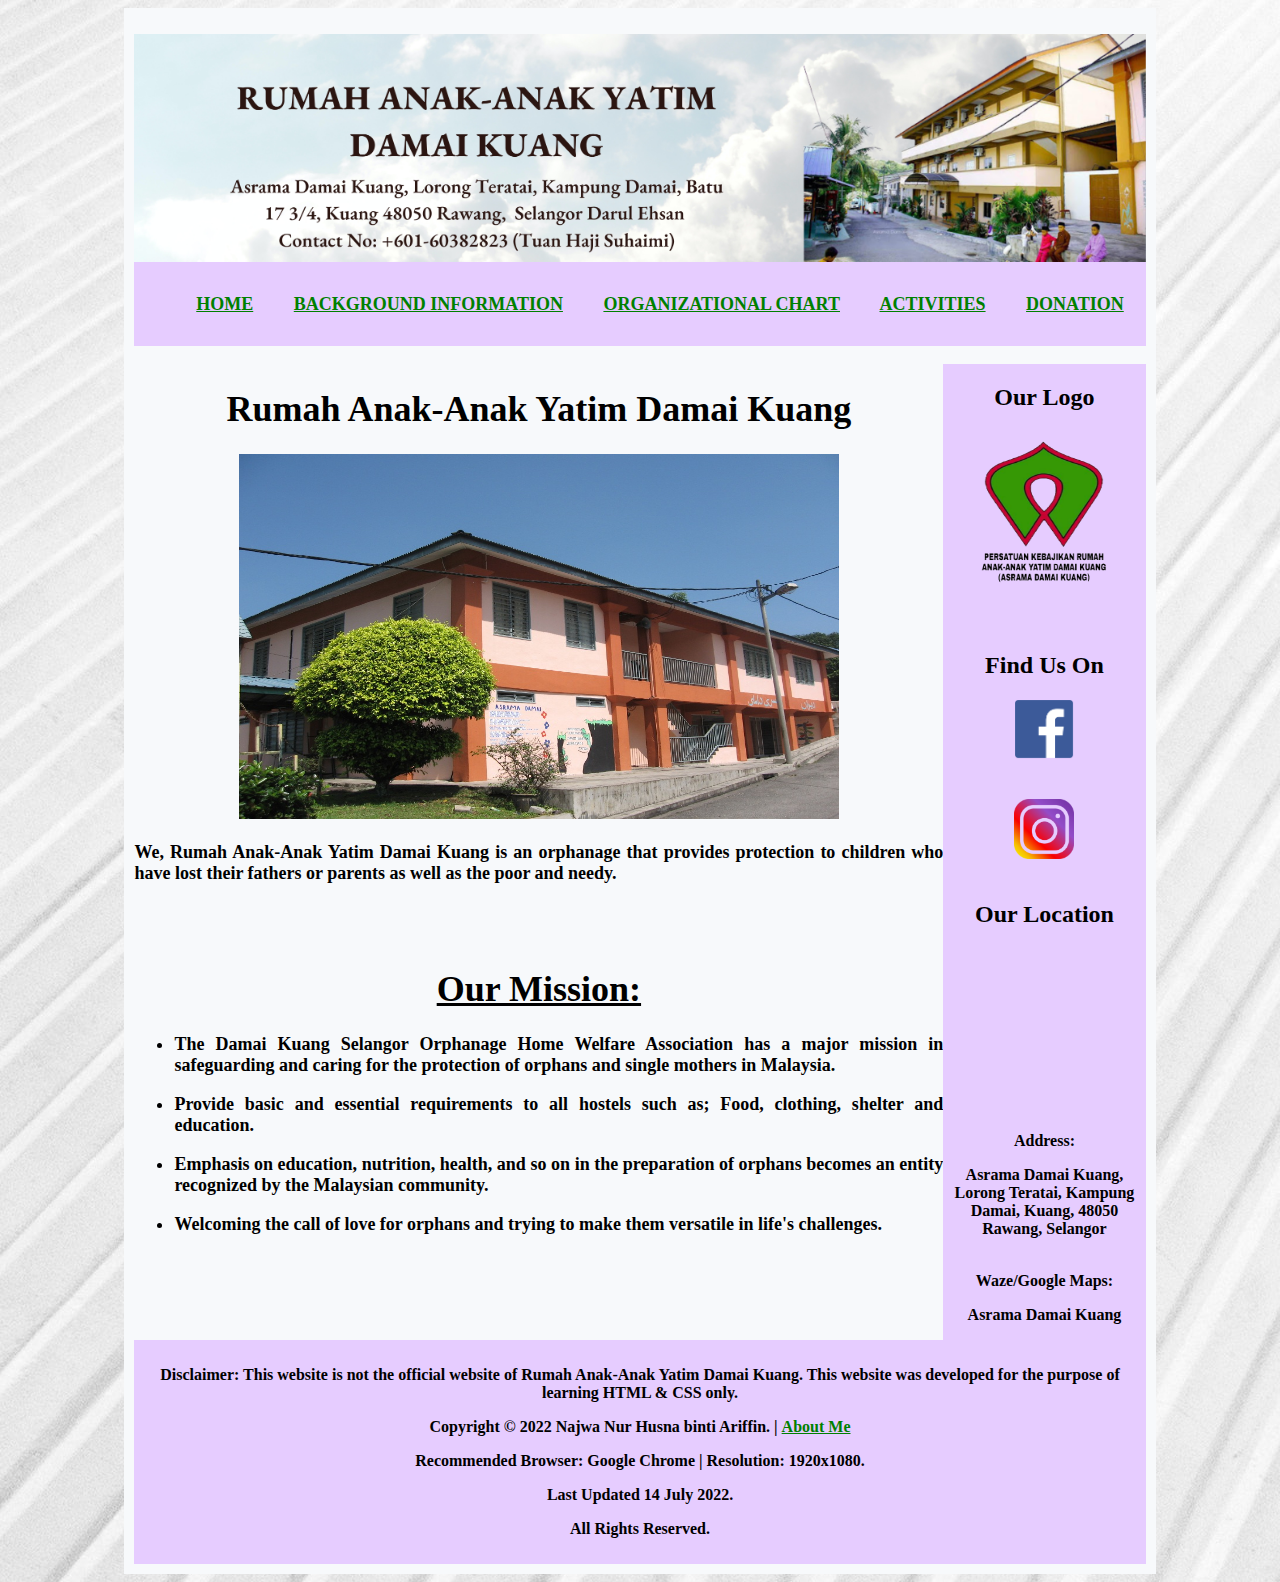
<file: index.html>
<!DOCTYPE html>
<html lang="en">

<head>
    <meta charset="UTF-8" />
    <link rel="stylesheet" href="index-style.css" />
    <title>Rumah Anak Yatim Damai Kuang</title>
</head>

<body>
<body background="image/background.jpg"/>
	<div class="page">
		<!-- ==== START .main-header ==== -->
			<header class="main-header" role="banner">
				<p class="logo"><img src="image/banner.png" width="100%" alt="Rumah Anak Yatim Damai Kuang" /></a></p>
        
				<nav role="navigation">
					<ul class="nav-main">
						<ul><a href="index.html" class="current-page">HOME</a>&nbsp;&nbsp;&nbsp;&nbsp;&nbsp;&nbsp;&nbsp;&nbsp;
							<a href="background.html">BACKGROUND INFORMATION</a>&nbsp;&nbsp;&nbsp;&nbsp;&nbsp;&nbsp;&nbsp;&nbsp;
							<a href="organizational.html">ORGANIZATIONAL CHART</a>&nbsp;&nbsp;&nbsp;&nbsp;&nbsp;&nbsp;&nbsp;&nbsp;
							<a href="activities.html">ACTIVITIES</a>&nbsp;&nbsp;&nbsp;&nbsp;&nbsp;&nbsp;&nbsp;&nbsp;
							<a href="donation.html">DONATION</a></ul>&nbsp;&nbsp;&nbsp;&nbsp;&nbsp;&nbsp;&nbsp;&nbsp;
					</ul>
				</nav>
			</header>
		<!-- ==== END main-header ====-->





	<div class="container">
		<!-- ==== START .main ==== -->
			<main role="main" class="main">
				<section class="post">
					<center><h1>Rumah Anak-Anak Yatim Damai Kuang</h1></center>
					<center><img src="image/rumah-damaikuang-2.jpg" width="600" height="365" alt="" class="post-photo-full" /></center>
        
	<div class="post-blurb">
		<p>We, Rumah  Anak-Anak Yatim Damai Kuang is an orphanage that provides protection to children who have lost their fathers or parents as well as the poor and needy.</p>
	<br />
	<br />

		<center><h1><u>Our Mission:</u></h1></center>
			<ul>
				<li><p>The Damai Kuang Selangor Orphanage Home Welfare Association has a major mission in safeguarding and caring for the protection of orphans and single mothers in Malaysia.</p></li>
				<li><p>Provide basic and essential requirements to all hostels such as; Food, clothing, shelter and education.</p></li>
				<li><p>Emphasis on education, nutrition, health, and so on in the preparation of orphans becomes an entity recognized by the Malaysian community.</p></li>
				<li><p>Welcoming the call of love for orphans and trying to make them versatile in life's challenges.</p></li>
			</ul>
	</div>
            </main>
		<!-- ==== END .main ====-->





		<!-- ==== START SIDEBAR ==== -->
			<div class="sidebar">
				<article class="about">
					<center><h2>Our Logo</h2></center>
        				<center><img src="image/logo-damaikuang-nobg.png" width="200" height="162" alt="Logo Rumah Anak-Anak Yatim Damai Kuang" /></center>
				</article>
        			<br />
				<br />

                		<center><h2>Find Us On</h2></center>
					<a href="https://www.facebook.com/asramadamai.kuang"><center><img src="image/facebook-icon.png" width="60px" title="Facebook"/></center></a>
					<br />
					<br />


					<a href="https://www.instagram.com/asramadamaikuang/?hl=en"><center><img src="image/instagram-icon.png" width="60px" title="Instagram"/></center></a>
					<br />

					<center><h2>Our Location</h2></center>
					<center><iframe src="https://www.google.com/maps/embed?pb=!1m14!1m8!1m3!1d15933.904470212843!2d101.5429968!3d3.2310128!3m2!1i1024!2i768!4f13.1!3m3!1m2!1s0x0%3A0x50a5c5de41c93558!2sAsrama%20Damai%20Rumah%20Anak-Anak%20Yatim%20Kuang!5e0!3m2!1sen!2smy!4v1657793388593!5m2!1sen!2smy" width="200" height="162" style="border:0;" allowfullscreen="" loading="lazy" referrerpolicy="no-referrer-when-downgrade"></iframe></center>
					<br />
					<center>Address: </center>
					<center><p>Asrama Damai Kuang, Lorong Teratai, Kampung Damai, Kuang, 48050 Rawang, Selangor</p></center>
					<br />
					<center>Waze/Google Maps: </center>
					<center><p>Asrama Damai Kuang</p></center>
					
            </div>
		<!-- ==== END .sidebar ==== -->
        
	</div>
<!-- END .container -->
        




            <!-- ==== START PAGE .main-footer ==== -->
            <footer role="contentinfo" class="main-footer">
                <center><p> Disclaimer: This website is not the official website of Rumah Anak-Anak Yatim Damai Kuang. This website was developed for the purpose of learning HTML & CSS only.</p></center>
			<center><p>Copyright © 2022 Najwa Nur Husna binti Ariffin. | <a href="aboutme.html"><strong>About Me</strong></a></p></center>

			<center><p>Recommended Browser: Google Chrome | Resolution: 1920x1080.</p></center>
			<center><p>Last Updated 14 July 2022.</p></center>
			<center><p>All Rights Reserved.</p></center>
            </footer>
            <!-- END PAGE .main-footer -->
        </div> 
   <!-- END page -->
</body>

</html>
</file>
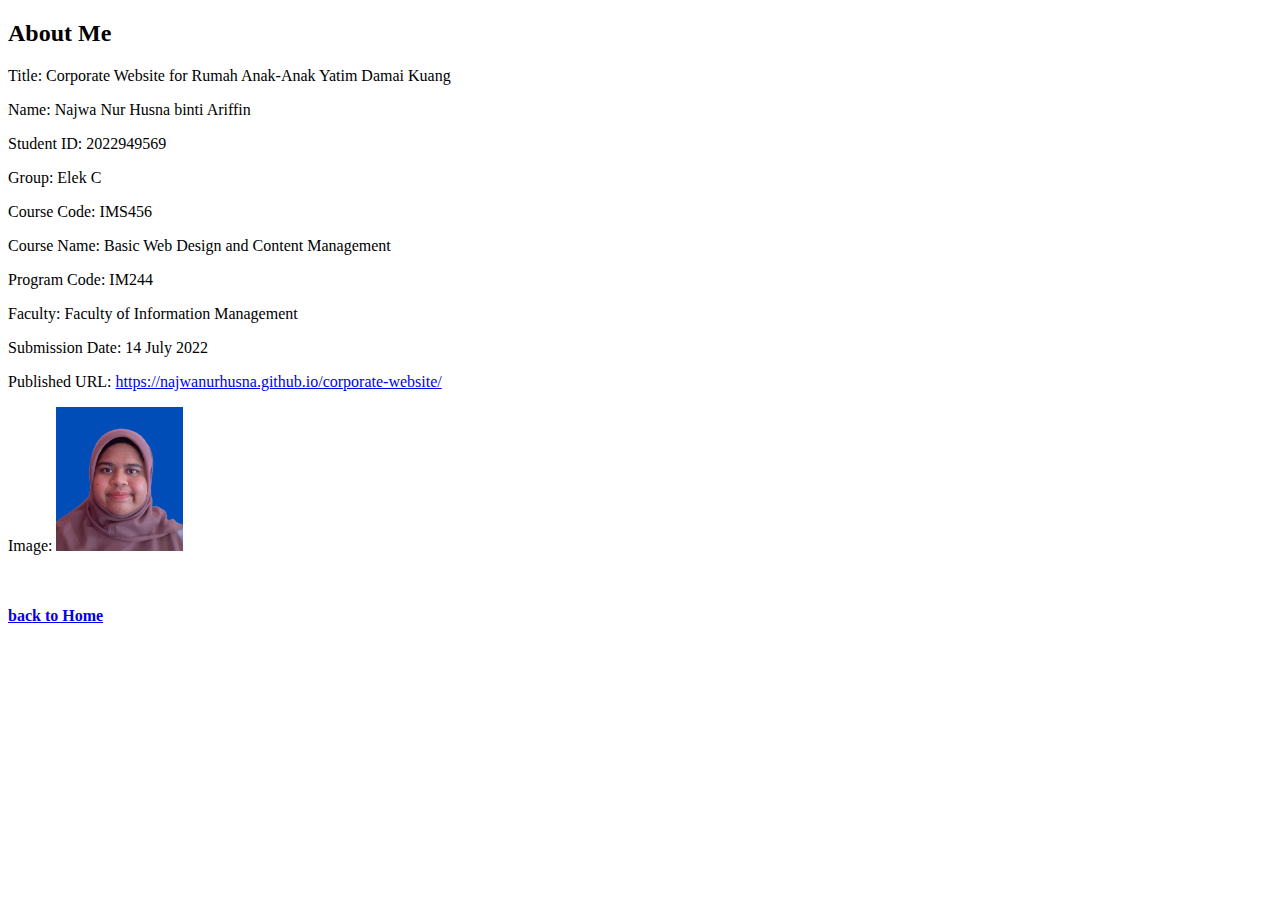
<file: aboutme.html>
<!DOCTYPE html>
<html lang="en">

<head>
<meta charset="UTF-8" />
<title>About Me</title>
</head>

<body>
<h2><strong>About Me</strong></h3>

<p>Title: Corporate Website for Rumah Anak-Anak Yatim Damai Kuang</p>
<p>Name: Najwa Nur Husna binti Ariffin</p>
<p>Student ID: 2022949569</p>
<p>Group: Elek C</p>
<p>Course Code: IMS456</p>
<p>Course Name: Basic Web Design and Content Management</p>
<p>Program Code: IM244</p>
<p>Faculty: Faculty of Information Management</p>
<p>Submission Date: 14 July 2022</p>
<p>Published URL: <a href="https://najwanurhusna.github.io/corporate-website/">https://najwanurhusna.github.io/corporate-website/</a></p>
<p>Image: <img src="image/photo-matric.jpg" width="10%"></p>
<br/>
<br/>


<a href="index.html"><strong>back to Home</strong></a>


</body>
</html>
</file>
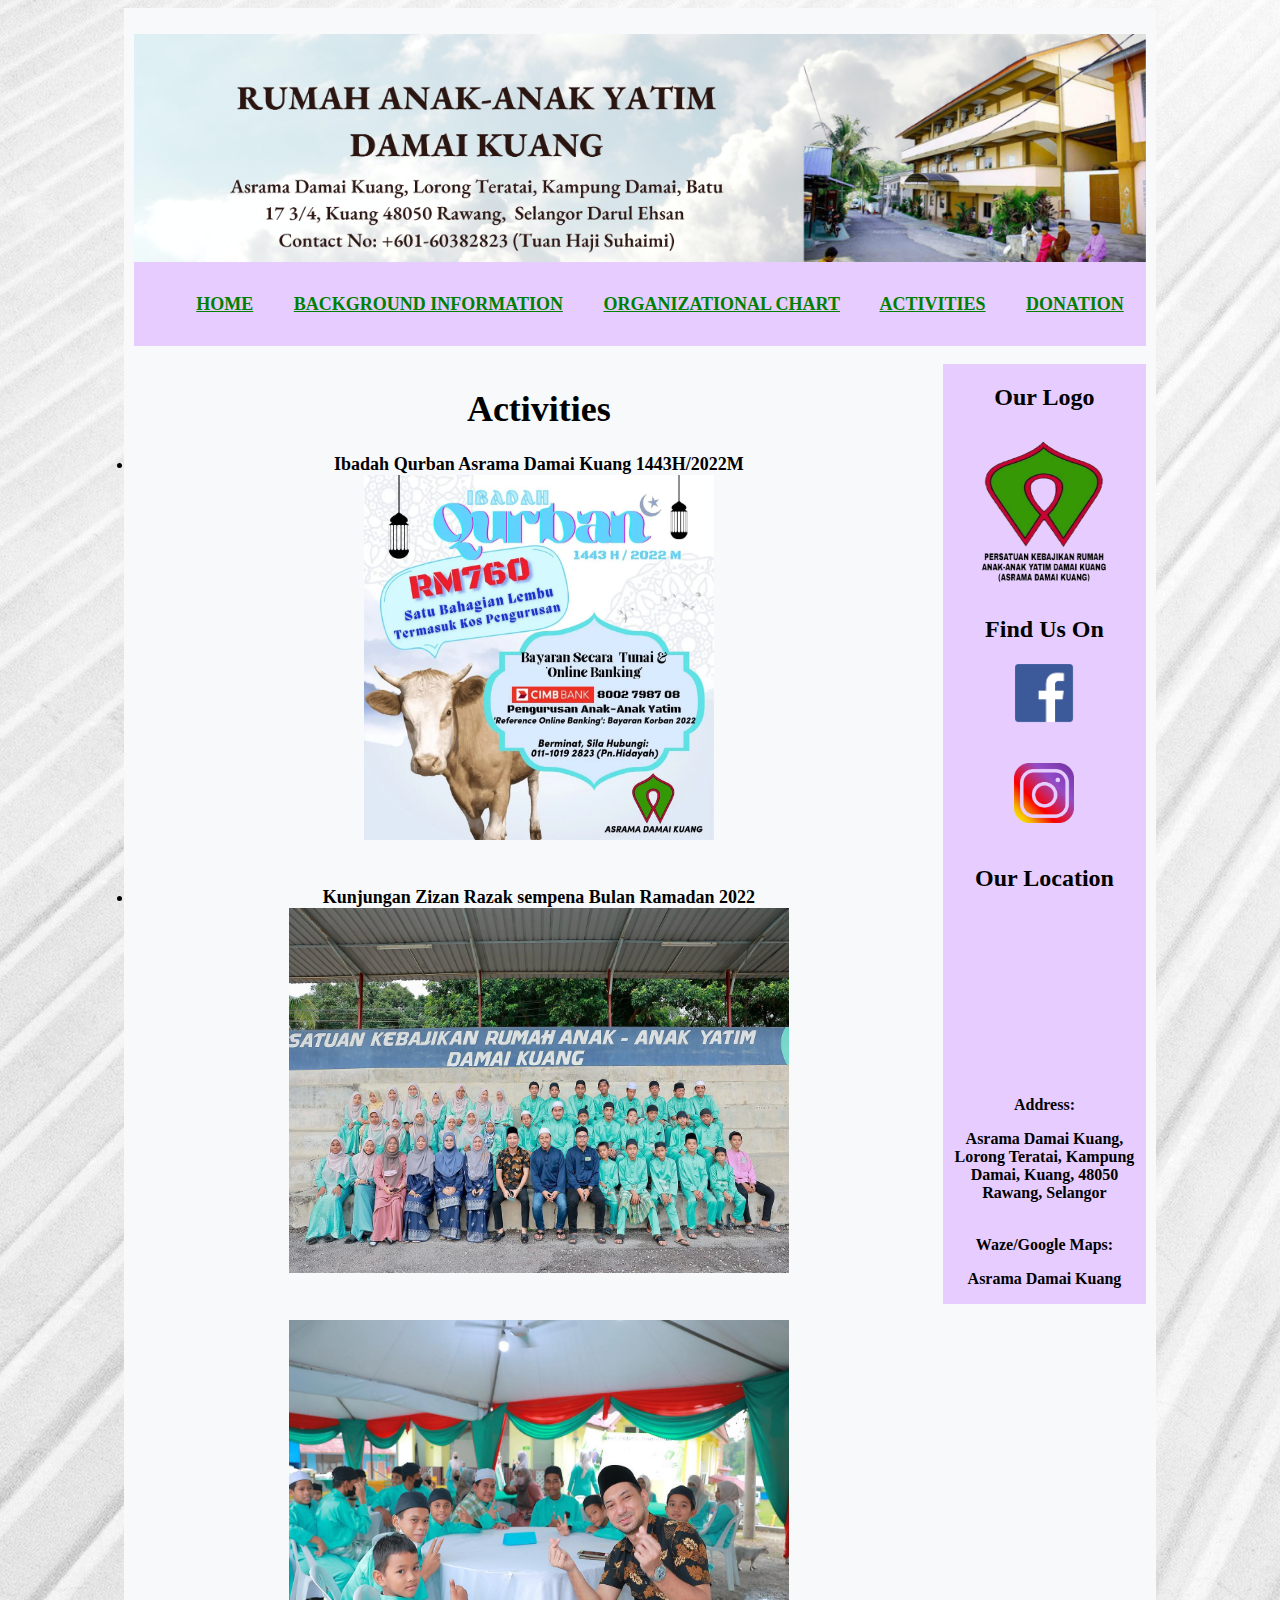
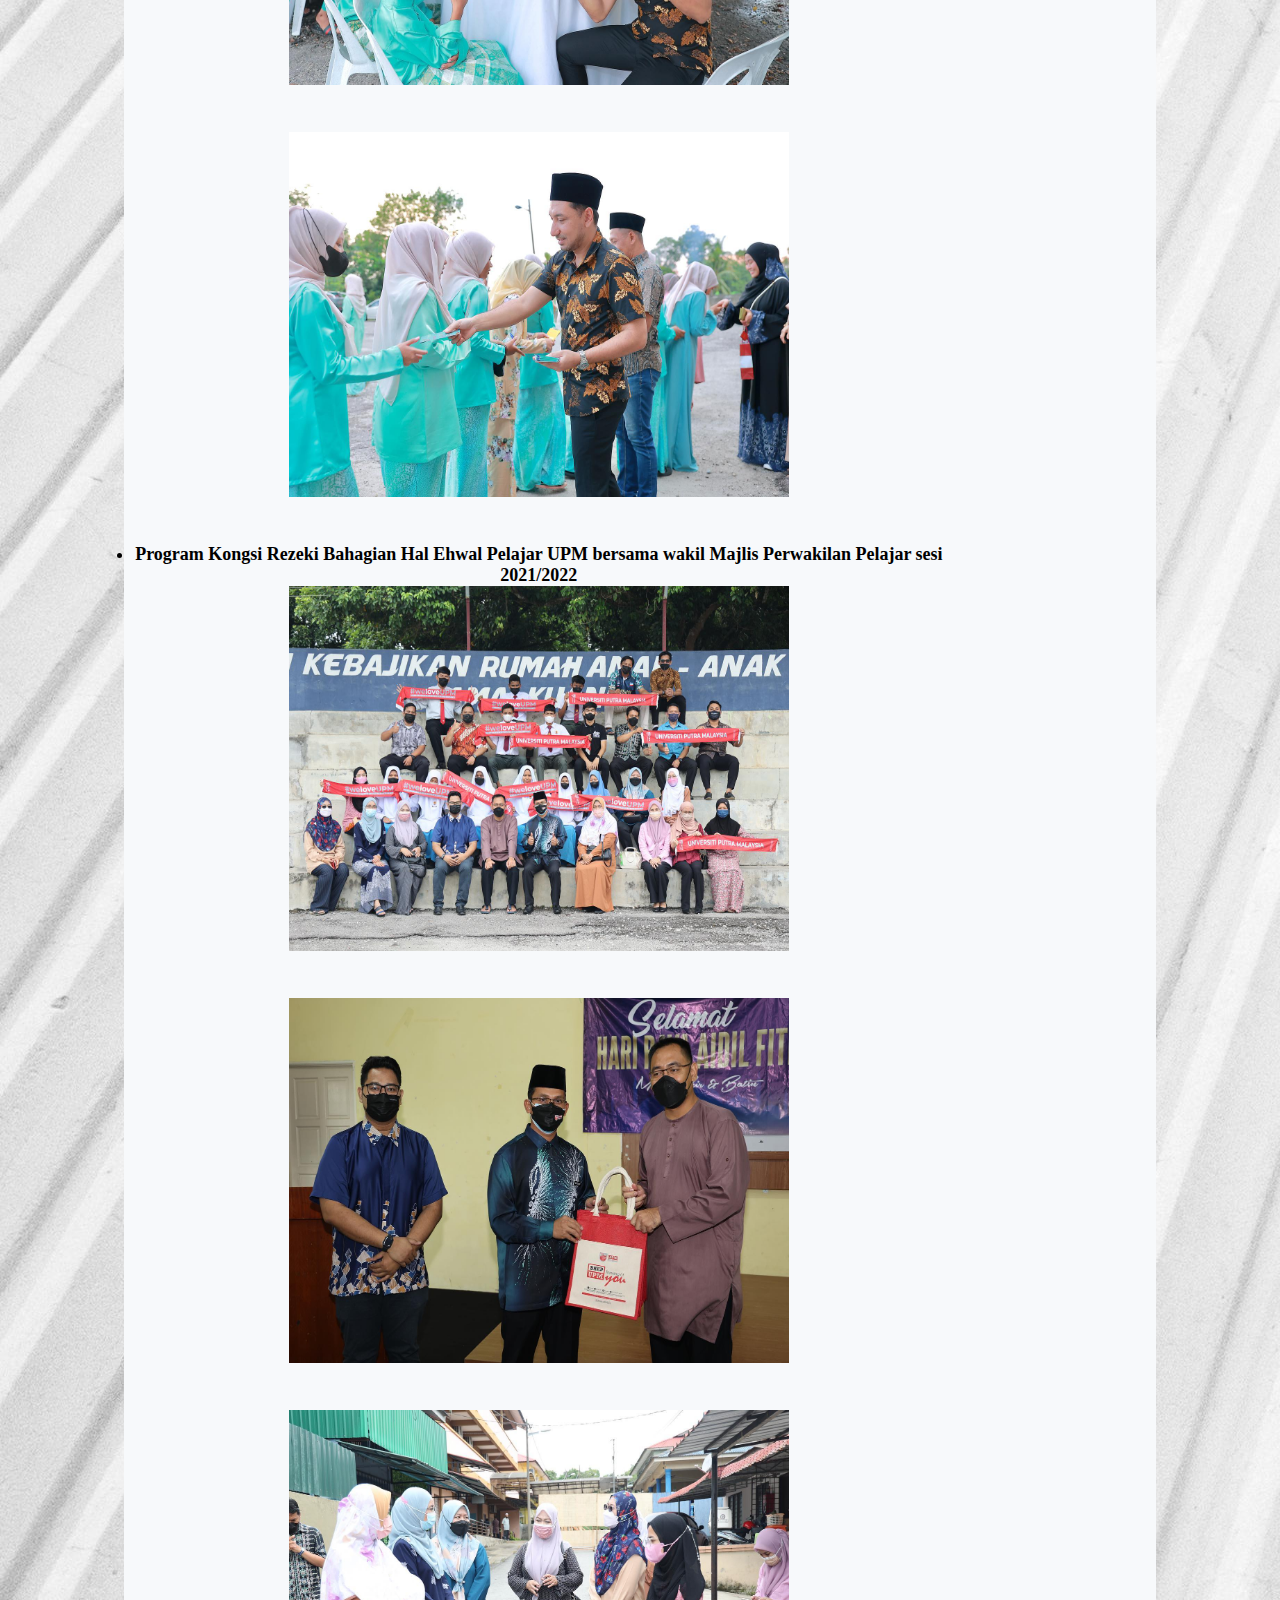
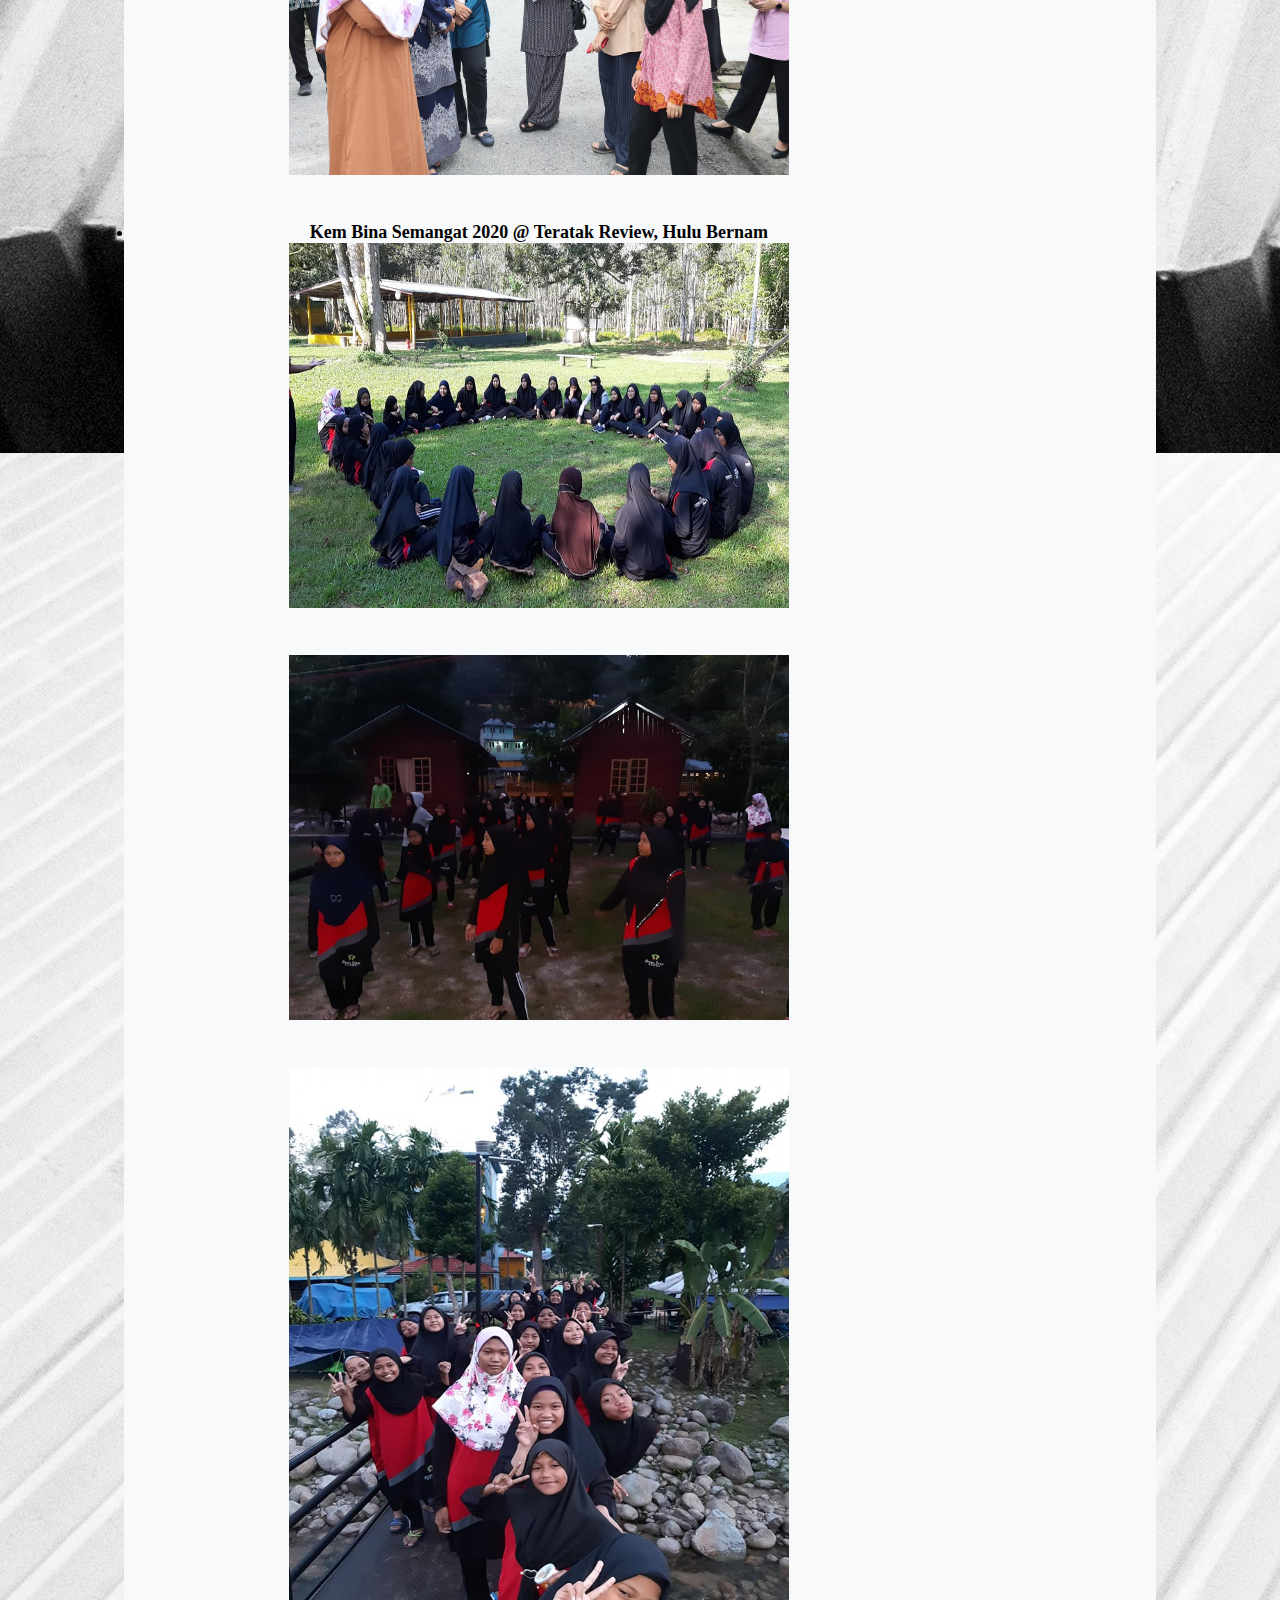
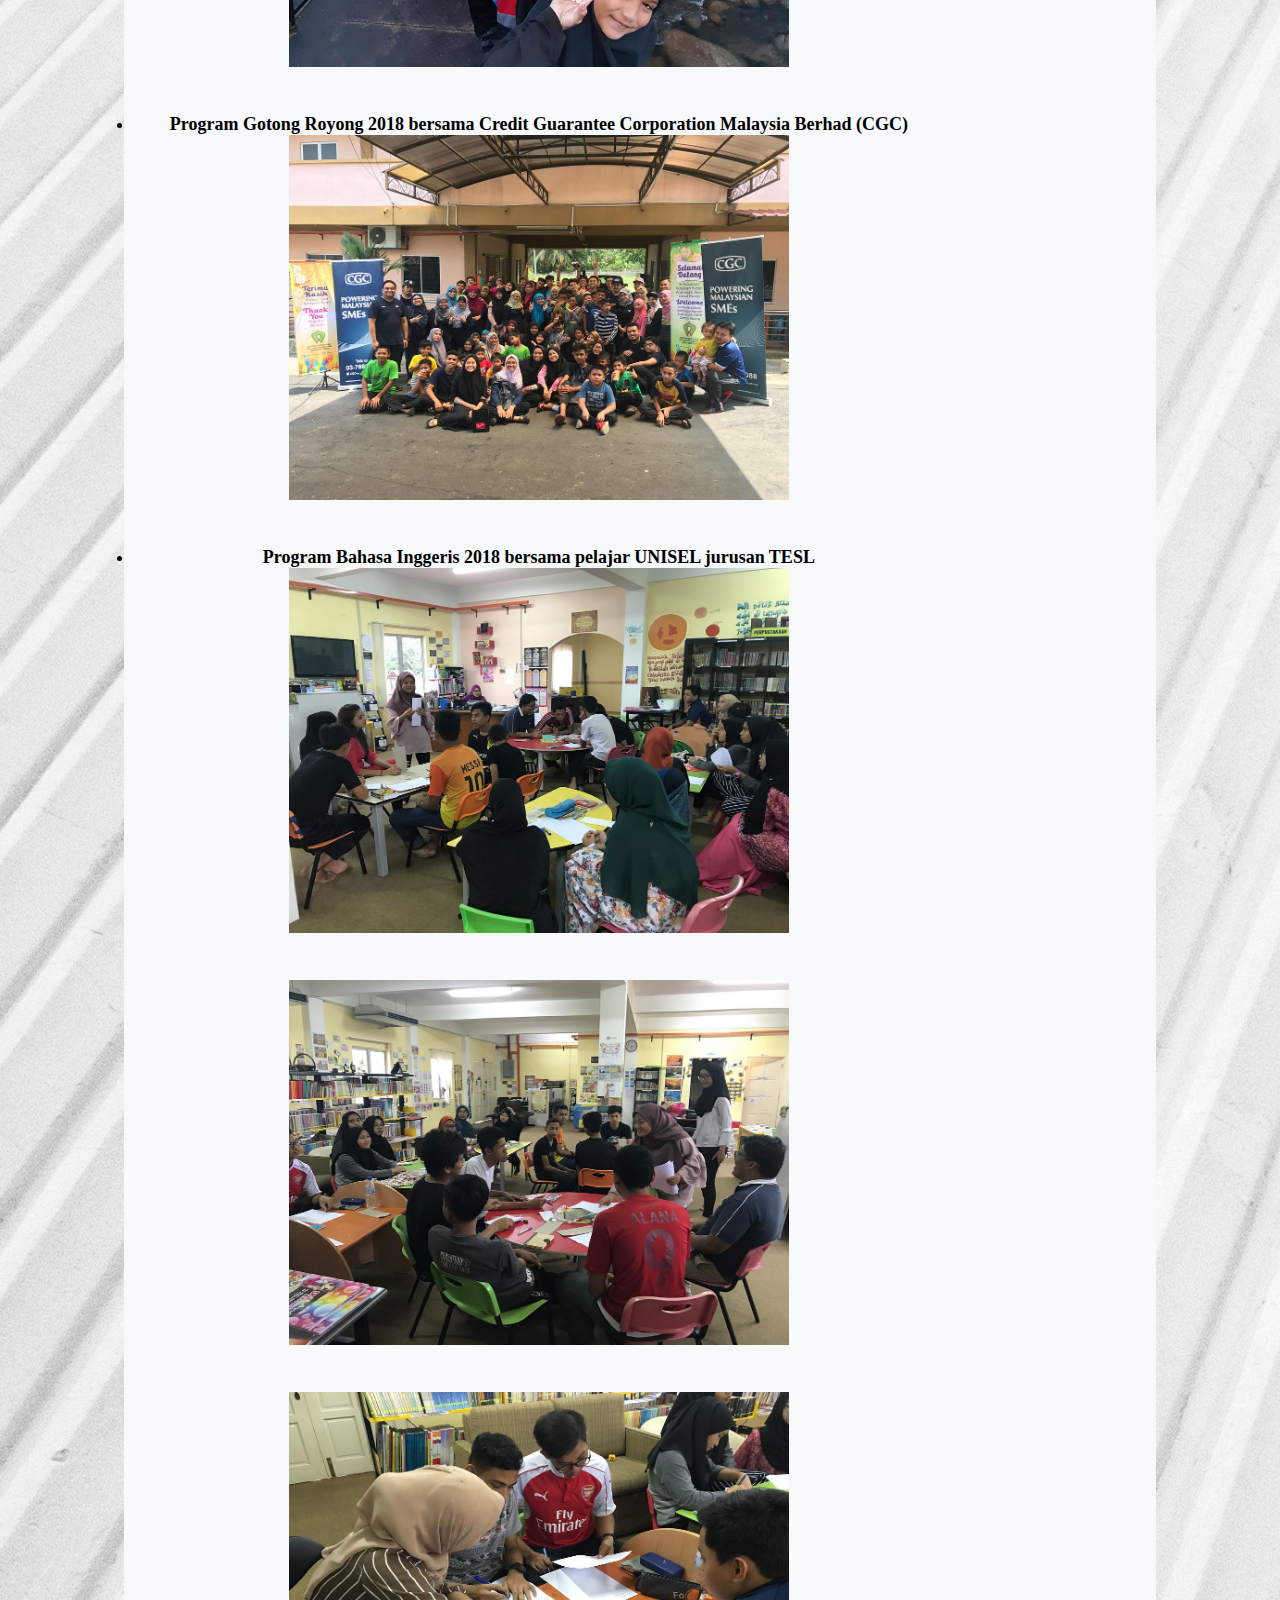
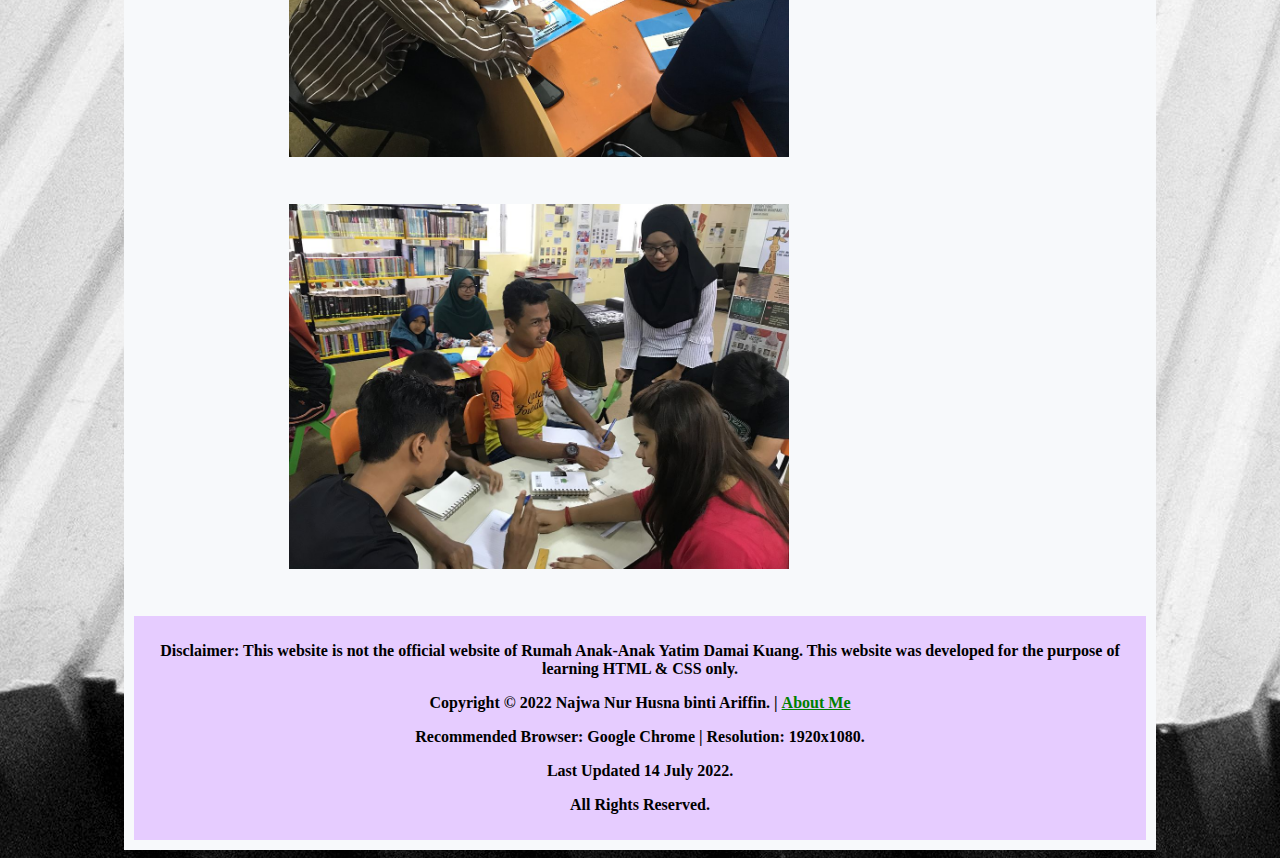
<file: activities.html>
<!DOCTYPE html>
<html lang="en">

<head>
    <meta charset="UTF-8" />
    <link rel="stylesheet" href="activities-style.css" />
    <title>Rumah Anak Yatim Damai Kuang</title>
</head>


<body>
<body background="image/background.jpg"/>

<div class="page">
	<!-- ==== START .main-header ==== -->
		<header class="main-header" role="banner">
			<p class="logo"><img src="image/banner.png" width="100%" alt="Rumah Anak Yatim Damai Kuang" /></a></p>
        
		<nav role="navigation">
			<ul class="nav-main">
				<ul><a href="index.html" class="current-page">HOME</a>&nbsp;&nbsp;&nbsp;&nbsp;&nbsp;&nbsp;&nbsp;&nbsp;
					<a href="background.html">BACKGROUND INFORMATION</a>&nbsp;&nbsp;&nbsp;&nbsp;&nbsp;&nbsp;&nbsp;&nbsp;
					<a href="organizational.html">ORGANIZATIONAL CHART</a>&nbsp;&nbsp;&nbsp;&nbsp;&nbsp;&nbsp;&nbsp;&nbsp;
					<a href="activities.html">ACTIVITIES</a>&nbsp;&nbsp;&nbsp;&nbsp;&nbsp;&nbsp;&nbsp;&nbsp;
					<a href="donation.html">DONATION</a></ul>&nbsp;&nbsp;&nbsp;&nbsp;&nbsp;&nbsp;&nbsp;&nbsp;
				</ul>
		</nav>
		</header>
	<!-- END main-header -->





<div class="container">
	<!-- ==== START MAIN ==== -->
      <main role="main" class="main">
		<section class="post">
			<center><h1>Activities</h1></center>
				<center><li>Ibadah Qurban Asrama Damai Kuang 1443H/2022M</li>
					<img src="image/activity-1.jpg" width="350" height="365" alt="Poster Ibadah Qurban" class="post-photo-full" /></center>
					<br />
					<br />
				
				<center><li>Kunjungan Zizan Razak sempena Bulan Ramadan 2022</li>
					<img src="image/activity-zizan-1.jpg" width="500" height="365" alt="Kunjungan Zizan Razak" class="post-photo-full" /></center>
					<br />
					<br />
					
					<center><img src="image/activity-zizan-2.jpg" width="500" height="365" alt="Kunjungan Zizan Razak" class="post-photo-full" /></center>
					<br />
					<br />

					<center><img src="image/activity-zizan-3.jpg" width="500" height="365" alt="Kunjungan Zizan Razak" class="post-photo-full" /></center>
					<br />
					<br />


				<center><li>Program Kongsi Rezeki Bahagian Hal Ehwal Pelajar UPM bersama wakil Majlis Perwakilan Pelajar sesi 2021/2022</li>
					<center><img src="image/activity-upm-1.jpg" width="500" height="365" alt="Program Kongsi Rezeki UPM" class="post-photo-full" /></center>
					<br />
					<br />
				
					<center><img src="image/activity-upm-2.jpg" width="500" height="365" alt="Program Kongsi Rezeki UPM" class="post-photo-full" /></center>
					<br />
					<br />
					
					<center><img src="image/activity-upm-3.jpg" width="500" height="365" alt="Program Kongsi Rezeki UPM" class="post-photo-full" /></center>
					<br />
					<br />
				

				<center><li>Kem Bina Semangat 2020 @ Teratak Review, Hulu Bernam</li>
					<img src="image/activity-kem-1.jpg" width="500" height="365" alt="Kem Bina Semangat" class="post-photo-full" /></center>
					<br />
					<br />

					<center><img src="image/activity-kem-2.jpg" width="500" height="365" alt="Kem Bina Semangat" class="post-photo-full" /></center>
					<br />
					<br />

					<center><img src="image/activity-kem-3.jpg" width="500" height="600" alt="Kem Bina Semangat" class="post-photo-full" /></center>
					<br />
					<br />

				<center><li>Program Gotong Royong 2018 bersama Credit Guarantee Corporation Malaysia Berhad (CGC)</li>
					<img src="image/activity-CGC.jpg" width="500" height="365" alt="Program Gotong Royong" class="post-photo-full" /></center>
					<br />
					<br />

				<center><li>Program Bahasa Inggeris 2018 bersama pelajar UNISEL jurusan TESL</li>
					<center><img src="image/activity-library-1.jpg" width="500" height="365" alt="Program Bahasa Inggeris" class="post-photo-full" /></center>
					<br />
					<br />

					<center><img src="image/activity-library-2.jpg" width="500" height="365" alt="Program Bahasa Inggeris" class="post-photo-full" /></center>
					<br />
					<br />

					<center><img src="image/activity-library-3.jpg" width="500" height="365" alt="Program Bahasa Inggeris" class="post-photo-full" /></center>
					<br />
					<br />

					<center><img src="image/activity-library-4.jpg" width="500" height="365" alt="Program Bahasa Inggeris" class="post-photo-full" /></center>
					<br />
					<br />
      </main>
      <!-- END .main -->





	<!-- ==== START SIDEBAR ==== -->
		<div class="sidebar">
			<article class="about">
				<center><h2>Our Logo</h2></center>
        					<center><img src="image/logo-damaikuang-nobg.png" width="200" height="162" alt="Logo Rumah Anak-Anak Yatim Damai Kuang" /></center>
			</article>
        
                		<center><h2>Find Us On</h2></center>

					<a href="https://www.facebook.com/asramadamai.kuang"><center><img src="image/facebook-icon.png" width="60px" title="Facebook"/></center></a>
					<br />
					<br />


					<a href="https://www.instagram.com/asramadamaikuang/?hl=en"><center><img src="image/instagram-icon.png" width="60px" title="Instagram"/></center></a>
					<br />

					<center><h2>Our Location</h2></center>
					<center><iframe src="https://www.google.com/maps/embed?pb=!1m14!1m8!1m3!1d15933.904470212843!2d101.5429968!3d3.2310128!3m2!1i1024!2i768!4f13.1!3m3!1m2!1s0x0%3A0x50a5c5de41c93558!2sAsrama%20Damai%20Rumah%20Anak-Anak%20Yatim%20Kuang!5e0!3m2!1sen!2smy!4v1657793388593!5m2!1sen!2smy" width="200" height="162" style="border:0;" allowfullscreen="" loading="lazy" referrerpolicy="no-referrer-when-downgrade"></iframe></center>
					<br />
					<center>Address: </center>
					<center><p>Asrama Damai Kuang, Lorong Teratai, Kampung Damai, Kuang, 48050 Rawang, Selangor</p></center>
					<br />
					<center>Waze/Google Maps: </center>
					<center><p>Asrama Damai Kuang</p></center>
            </div>
	<!-- END .sidebar -->
</div>
<!-- END .container -->





	<!-- ==== START PAGE .main-footer ==== -->
		<footer role="contentinfo" class="main-footer">
			<center><p> Disclaimer: This website is not the official website of Rumah Anak-Anak Yatim Damai Kuang. This website was developed for the purpose of learning HTML & CSS 					only.</p></center>
			<center><p>Copyright © 2022 Najwa Nur Husna binti Ariffin. | <a href="aboutme.html"><strong>About Me</strong></a></p></center>
			<center><p>Recommended Browser: Google Chrome | Resolution: 1920x1080.</p></center>
			<center><p>Last Updated 14 July 2022.</p></center>
			<center><p>All Rights Reserved.</p></center>
            </footer>
	<!-- END PAGE .main-footer -->
   </div> 
<!-- END page -->




</body>

</html>
</file>
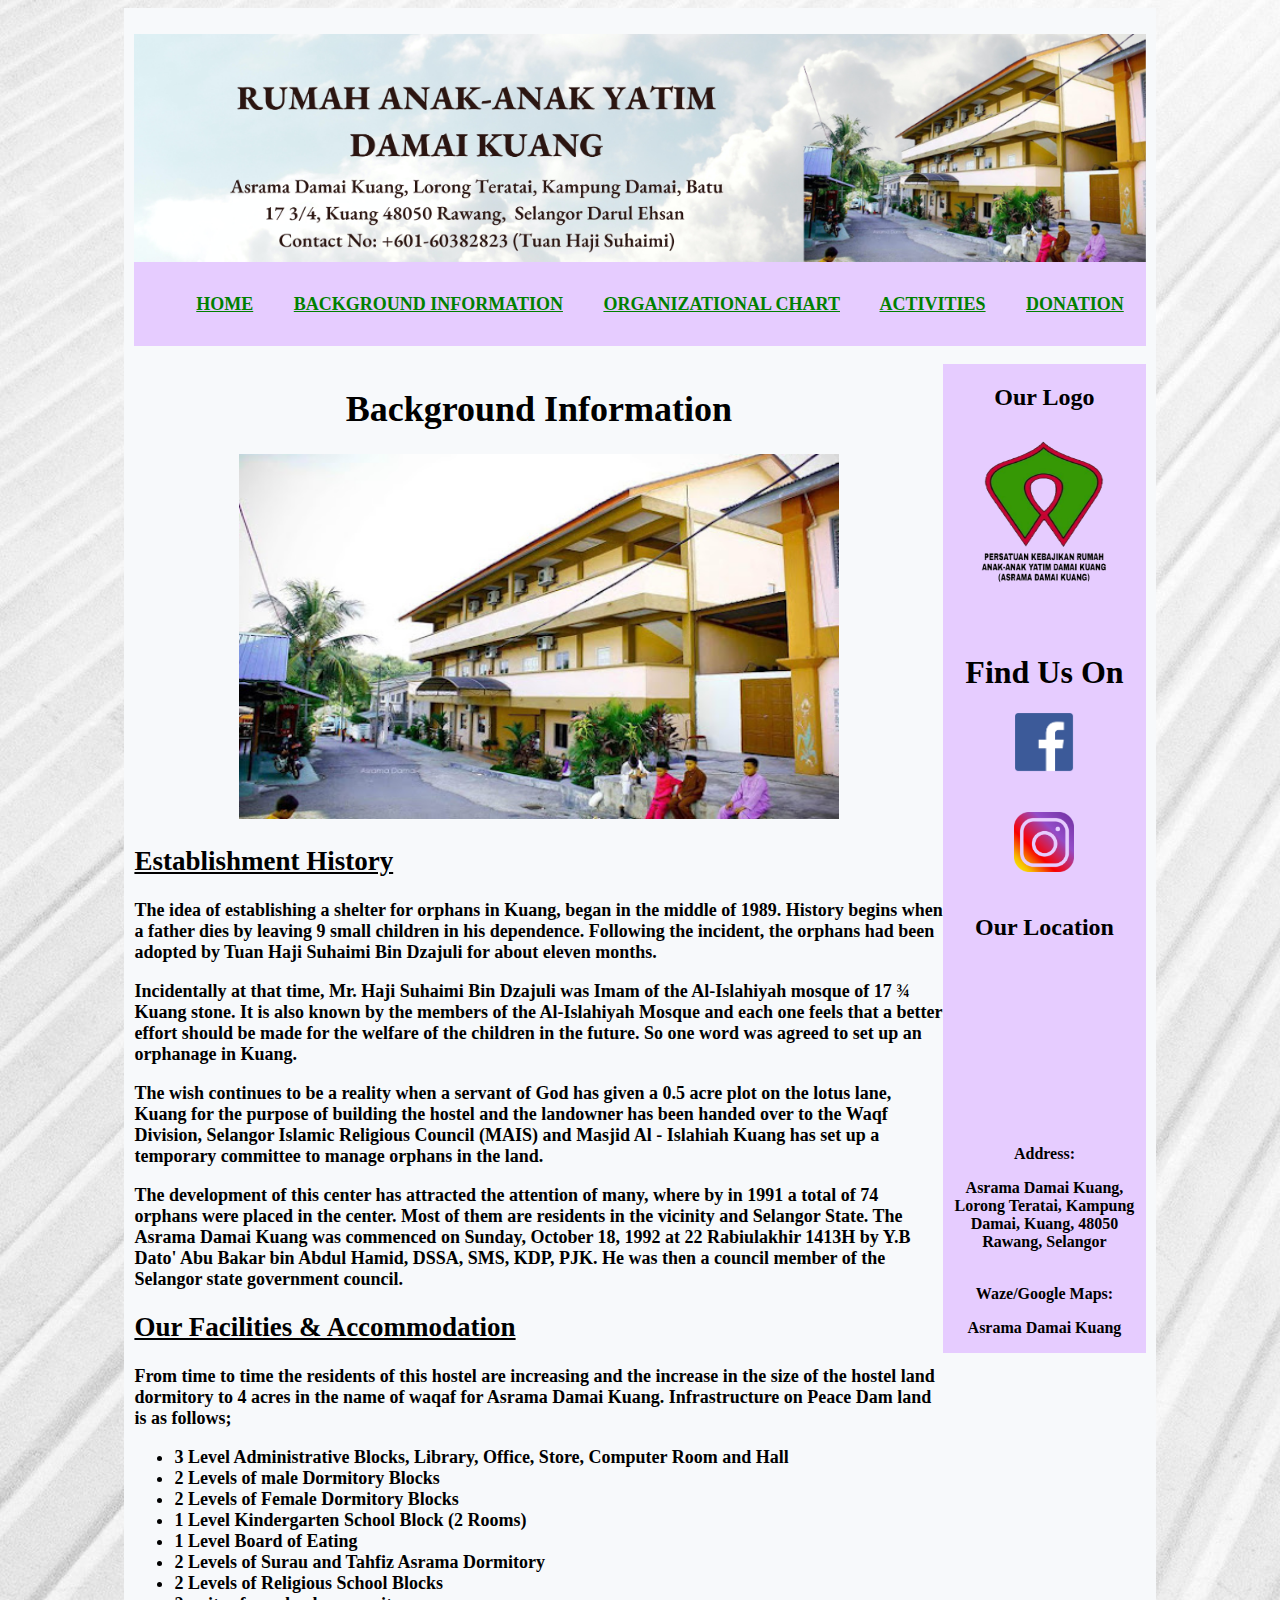
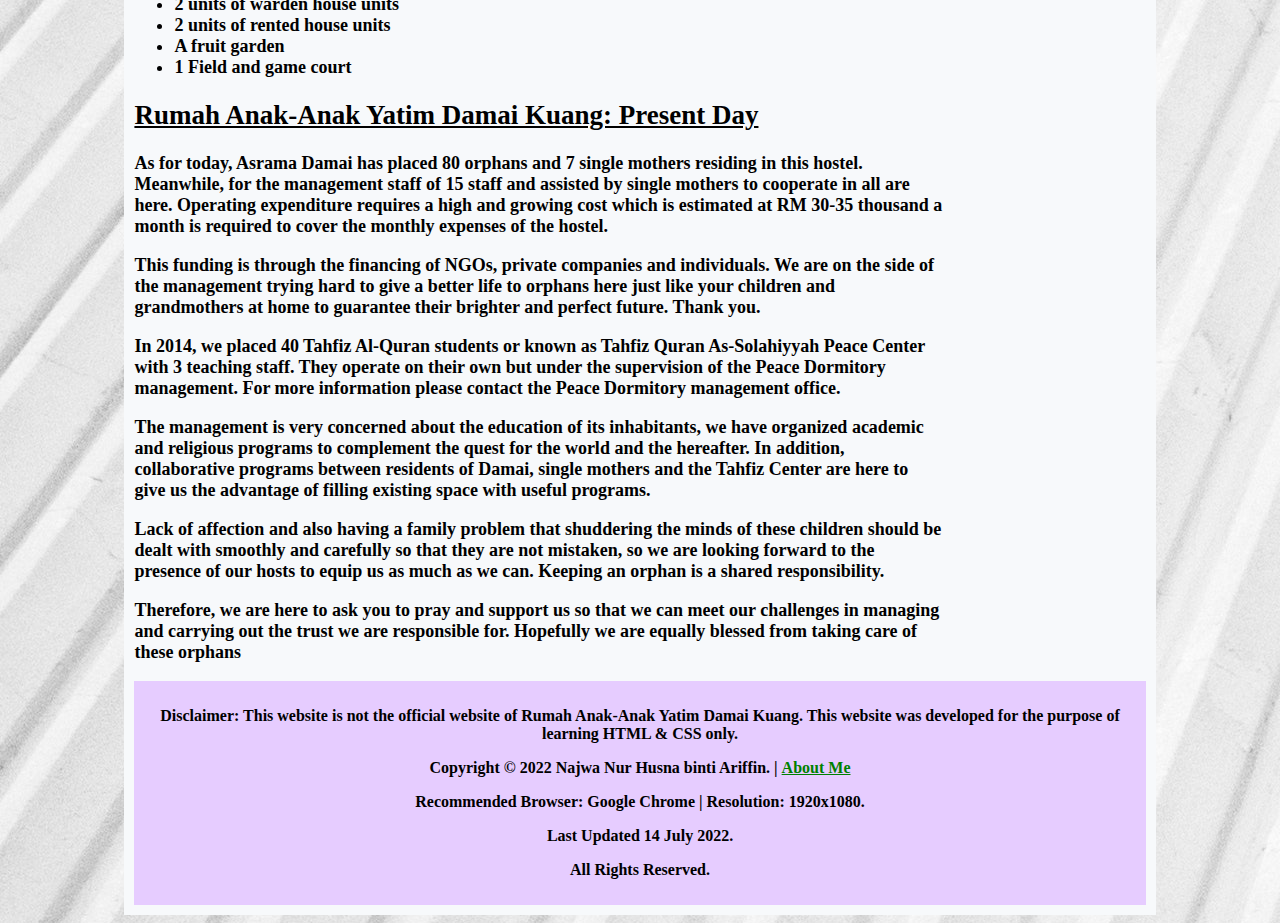
<file: background.html>
<!DOCTYPE html>
<html lang="en">

<head>
    <meta charset="UTF-8" />
    <link rel="stylesheet" href="background-style.css" />
    <title>Rumah Anak Yatim Damai Kuang</title>
</head>

<body>
<body background="image/background.jpg"/>

    <div class="page">
        <!-- ==== START .main-header ==== -->
        <header class="main-header" role="banner">
                <p class="logo"><img src="image/banner.png" width="100%" alt="Rumah Anak Yatim Damai Kuang" /></a></p>
        
		<nav role="navigation">
			<ul class="nav-main">
				<ul><a href="index.html" class="current-page">HOME</a>&nbsp;&nbsp;&nbsp;&nbsp;&nbsp;&nbsp;&nbsp;&nbsp;
					<a href="background.html">BACKGROUND INFORMATION</a>&nbsp;&nbsp;&nbsp;&nbsp;&nbsp;&nbsp;&nbsp;&nbsp;
					<a href="organizational.html">ORGANIZATIONAL CHART</a>&nbsp;&nbsp;&nbsp;&nbsp;&nbsp;&nbsp;&nbsp;&nbsp;
					<a href="activities.html">ACTIVITIES</a>&nbsp;&nbsp;&nbsp;&nbsp;&nbsp;&nbsp;&nbsp;&nbsp;
					<a href="donation.html">DONATION</a></ul>&nbsp;&nbsp;&nbsp;&nbsp;&nbsp;&nbsp;&nbsp;&nbsp;
				</ul>
		</nav>
	</header>
        <!-- END main-header -->
        
        
        
        
        <div class="container">
            <!-- ==== START MAIN ==== -->
            <main role="main" class="main">
                <section class="post">
                    <center><h1>Background Information</h1></center>
        
                    <center><img src="image/rumah-damaikuang.jpg" width="600" height="365" alt="" class="post-photo-full" /></center>
        
                    <div class="post-blurb">
					<h2><u>Establishment History</u></h2>
                        <p>The idea of ​​establishing a shelter for orphans in Kuang, began in the middle of 1989. History begins when a father dies by leaving 9 small children in his dependence. Following the incident, the orphans had been adopted by Tuan Haji Suhaimi Bin Dzajuli for about eleven months.</p>

					<p>Incidentally at that time, Mr. Haji Suhaimi Bin Dzajuli was Imam of the Al-Islahiyah mosque of 17 ¾ Kuang stone. It is also known by the members of the Al-Islahiyah Mosque and each one feels that a better effort should be made for the welfare of the children in the future. So one word was agreed to set up an orphanage in Kuang.</p>

					<p>The wish continues to be a reality when a servant of God has given a 0.5 acre plot on the lotus lane, Kuang for the purpose of building the hostel and the landowner has been handed over to the Waqf Division, Selangor Islamic Religious Council (MAIS) and Masjid Al - Islahiah Kuang has set up a temporary committee to manage orphans in the land.</p>

					<p>The development of this center has attracted the attention of many, where by in 1991 a total of 74 orphans were placed in the center. Most of them are residents in the vicinity and Selangor State. The Asrama Damai Kuang was commenced on Sunday, October 18, 1992 at 22 Rabiulakhir 1413H by Y.B Dato' Abu Bakar bin Abdul Hamid, DSSA, SMS, KDP, PJK. He was then a council member of the Selangor state government council.</p>


					<h2><u>Our Facilities & Accommodation</u></h2>
					<p>From time to time the residents of this hostel are increasing and the increase in the size of the hostel land dormitory to 4 acres in the name of waqaf for Asrama Damai Kuang. Infrastructure on Peace Dam land is as follows;</p>

					<ul>
						<li>3 Level Administrative Blocks, Library, Office, Store, Computer Room and Hall</li>
						<li>2 Levels of male Dormitory Blocks</li>
						<li>2 Levels of Female Dormitory Blocks</li>
						<li>1 Level Kindergarten School Block (2 Rooms)</li>
  						<li>1 Level Board of Eating</li>
 						<li>2 Levels of Surau and Tahfiz Asrama Dormitory</li>
						<li>2 Levels of Religious School Blocks</li>
						<li>2 units of warden house units</li>
						<li>2 units of rented house units</li>
  						<li>A fruit garden</li>
 						<li>1 Field and game court</li>
					</ul> 

					<h2><u>Rumah Anak-Anak Yatim Damai Kuang: Present Day</u></h2>
					<p>As for today, Asrama Damai has placed 80 orphans and 7 single mothers residing in this hostel. Meanwhile, for the management staff of 15 staff and assisted by single mothers to cooperate in all are here. Operating expenditure requires a high and growing cost which is estimated at RM 30-35 thousand a month is required to cover the monthly expenses of the hostel.</p>

					<p>This funding is through the financing of NGOs, private companies and individuals. We are on the side of the management trying hard to give a better life to orphans here just like your children and grandmothers at home to guarantee their brighter and perfect future. Thank you.</p>

					<p>In 2014, we placed 40 Tahfiz Al-Quran students or known as Tahfiz Quran As-Solahiyyah Peace Center with 3 teaching staff. They operate on their own but under the supervision of the Peace Dormitory management. For more information please contact the Peace Dormitory management office.</p>

					<p>The management is very concerned about the education of its inhabitants, we have organized academic and religious programs to complement the quest for the world and the hereafter. In addition, collaborative programs between residents of Damai, single mothers and the Tahfiz Center are here to give us the advantage of filling existing space with useful programs.</p>

					<p>Lack of affection and also having a family problem that shuddering the minds of these children should be dealt with smoothly and carefully so that they are not mistaken, so we are looking forward to the presence of our hosts to equip us as much as we can. Keeping an orphan is a shared responsibility.</p>

					<p>Therefore, we are here to ask you to pray and support us so that we can meet our challenges in managing and carrying out the trust we are responsible for. Hopefully we are equally blessed from taking care of these orphans</p>
                    </div>
            </main>
            <!-- END .main -->
        

        
        
            <!-- ==== START SIDEBAR ==== -->
            <div class="sidebar">
                <article class="about">
                    <center><h2>Our Logo</h2></center>
        
                    <center><img src="image/logo-damaikuang-nobg.png" width="200" height="162" alt="Logo Rumah Anak-Anak Yatim Damai Kuang" /></center>
				</article>
				<br />
				<br />
        
                <center><h1>Find Us On</h1></center>
			<a href="https://www.facebook.com/asramadamai.kuang"><center><img src="image/facebook-icon.png" width="60px" title="Facebook"/></center></a>
			<br />
			<br />


			<a href="https://www.instagram.com/asramadamaikuang/?hl=en"><center><img src="image/instagram-icon.png" width="60px" title="Instagram"/></center></a>
			<br />

			<center><h2>Our Location</h2></center>
					<center><iframe src="https://www.google.com/maps/embed?pb=!1m14!1m8!1m3!1d15933.904470212843!2d101.5429968!3d3.2310128!3m2!1i1024!2i768!4f13.1!3m3!1m2!1s0x0%3A0x50a5c5de41c93558!2sAsrama%20Damai%20Rumah%20Anak-Anak%20Yatim%20Kuang!5e0!3m2!1sen!2smy!4v1657793388593!5m2!1sen!2smy" width="200" height="162" style="border:0;" allowfullscreen="" loading="lazy" referrerpolicy="no-referrer-when-downgrade"></iframe></center>
					<br />
					<center>Address: </center>
					<center><p>Asrama Damai Kuang, Lorong Teratai, Kampung Damai, Kuang, 48050 Rawang, Selangor</p></center>
					<br />
					<center>Waze/Google Maps: </center>
					<center><p>Asrama Damai Kuang</p></center>
            </div>
            <!-- END .sidebar -->
        
        </div>
        <!-- END .container -->
        
        
        
        
        
            <!-- ==== START PAGE .main-footer ==== -->
            <footer role="contentinfo" class="main-footer">
                <center><p> Disclaimer: This website is not the official website of Rumah Anak-Anak Yatim Damai Kuang. This website was developed for the purpose of learning HTML & CSS only.</p></center>
			<center><p>Copyright © 2022 Najwa Nur Husna binti Ariffin. | <a href="aboutme.html"><strong>About Me</strong></a></p></center>

			<center><p>Recommended Browser: Google Chrome | Resolution: 1920x1080.</p></center>
			<center><p>Last Updated 14 July 2022.</p></center>
			<center><p>All Rights Reserved.</p></center>
            </footer>
            <!-- END PAGE .main-footer -->
        </div> 
        <!-- END page -->
</body>

</html>
</file>
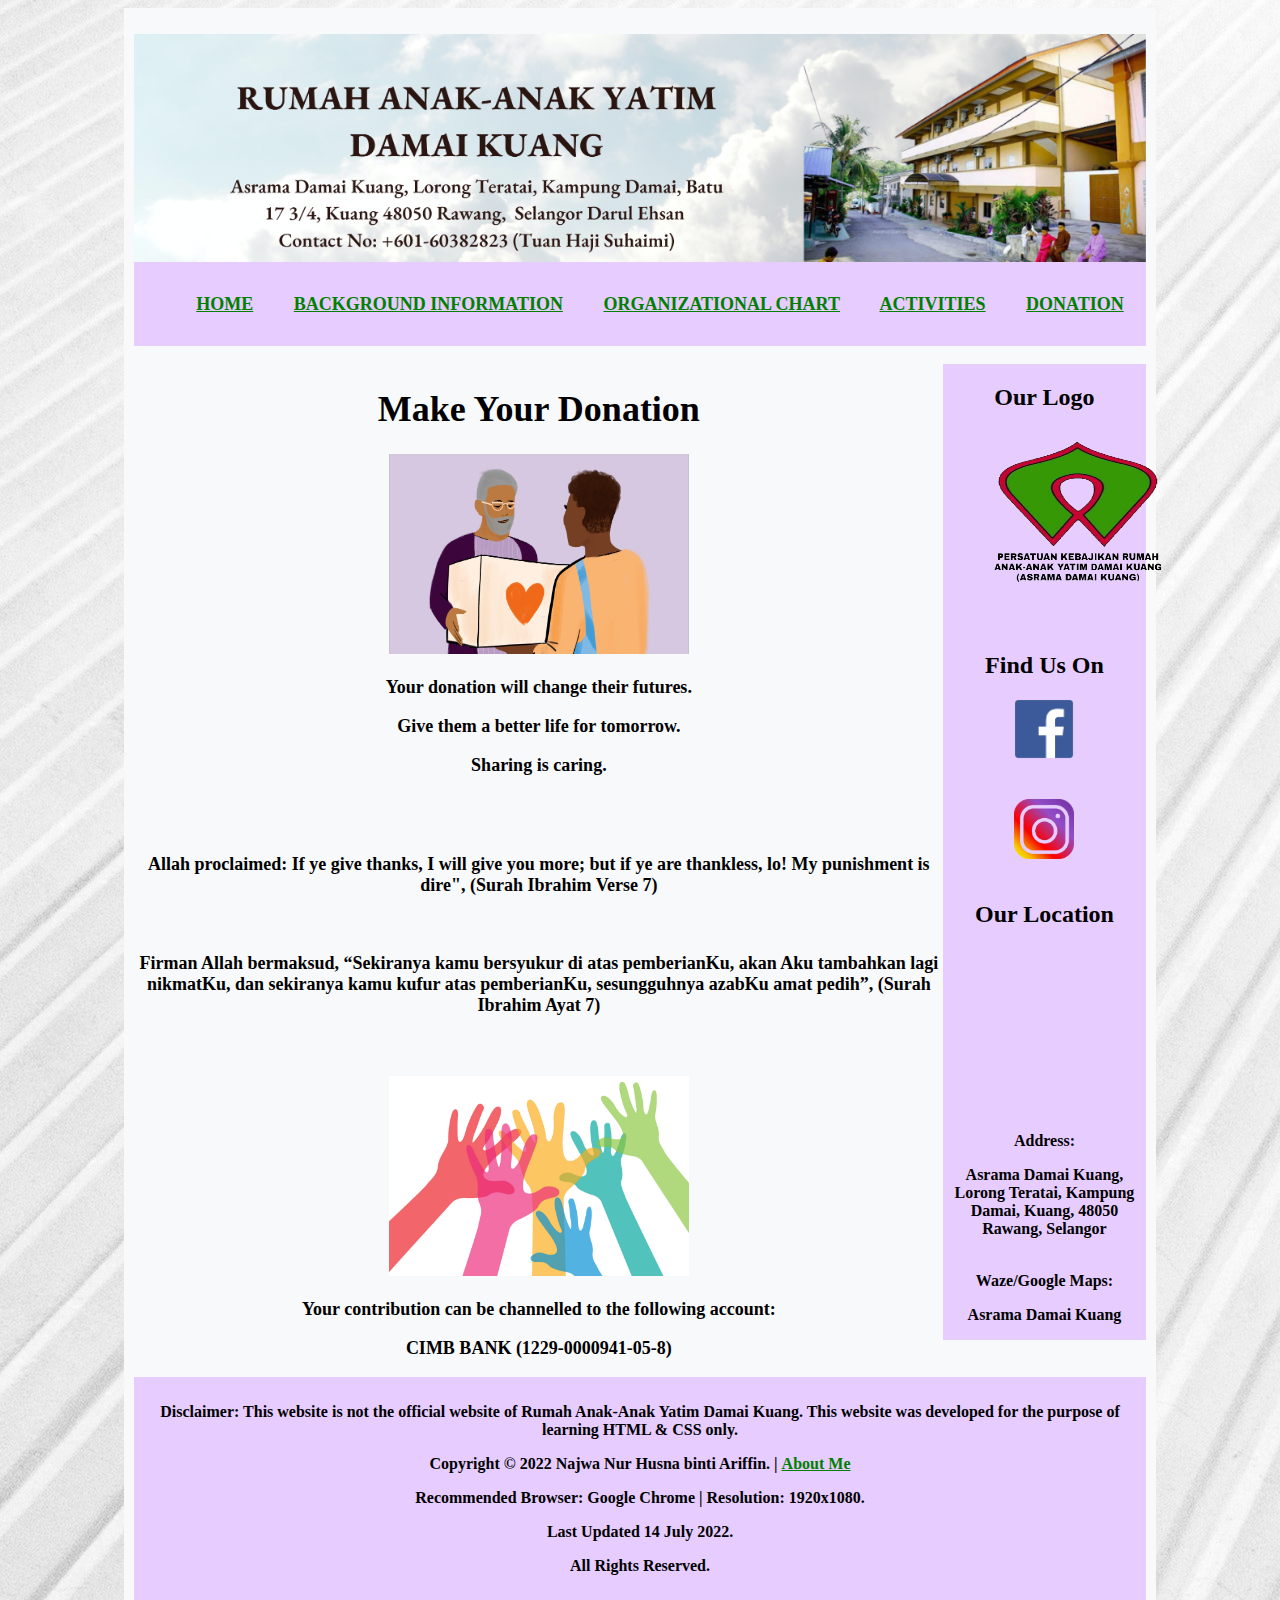
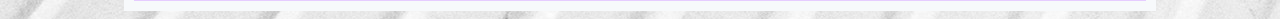
<file: donation.html>
<!DOCTYPE html>
<html lang="en">

<head>
    <meta charset="UTF-8" />
    <link rel="stylesheet" href="donation-style.css" />
    <title>Rumah Anak Yatim Damai Kuang</title>
</head>

<body>
<body background="image/background.jpg"/>

    <div class="page">
        <!-- ==== START .main-header ==== -->
        <header class="main-header" role="banner">
                <p class="logo"><img src="image/banner.png" width="100%" alt="Rumah Anak Yatim Damai Kuang" /></a></p>
        
		<nav role="navigation">
			<ul class="nav-main">
				<ul><a href="index.html" class="current-page">HOME</a>&nbsp;&nbsp;&nbsp;&nbsp;&nbsp;&nbsp;&nbsp;&nbsp;
					<a href="background.html">BACKGROUND INFORMATION</a>&nbsp;&nbsp;&nbsp;&nbsp;&nbsp;&nbsp;&nbsp;&nbsp;
					<a href="organizational.html">ORGANIZATIONAL CHART</a>&nbsp;&nbsp;&nbsp;&nbsp;&nbsp;&nbsp;&nbsp;&nbsp;
					<a href="activities.html">ACTIVITIES</a>&nbsp;&nbsp;&nbsp;&nbsp;&nbsp;&nbsp;&nbsp;&nbsp;
					<a href="donation.html">DONATION</a></ul>&nbsp;&nbsp;&nbsp;&nbsp;&nbsp;&nbsp;&nbsp;&nbsp;
				</ul>
		</nav>
	</header>
        <!-- END main-header -->
        
        
        
        
        <div class="container">
            <!-- ==== START MAIN ==== -->
            <main role="main" class="main">
                <section class="post">
                    <center><h1>Make Your Donation</h1></center>
        
                    <center><img src="image/donation-1.png" width="300" height="200" alt="Donation" class="post-photo-full" /></center>
        
                    <div class="post-blurb">
                       <p>Your donation will change their futures.</p>
					<p>Give them a better life for tomorrow.</p>
					<p>Sharing is caring.</p>
					<br />
					<br />

					<p>Allah proclaimed: If ye give thanks, I will give you more; but if ye are thankless, lo! My punishment is dire", (Surah Ibrahim Verse 7)</p>
					<br />

					<p>Firman Allah bermaksud, “Sekiranya kamu bersyukur di atas pemberianKu, akan Aku tambahkan lagi nikmatKu, dan sekiranya kamu kufur atas pemberianKu, sesungguhnya azabKu amat pedih”, (Surah Ibrahim Ayat 7)</p>
					<br />
					<br />

					<center><img src="image/donation-2.png" width="300" height="200" alt="Donation" class="post-photo-full" /></center>
					<p>Your contribution can be channelled to the following account:</p>
					<p>CIMB BANK (1229-0000941-05-8)</p>


                    </div>
        

            </main>
            <!-- END .main -->
        

        
        
            <!-- ==== START SIDEBAR ==== -->
            <div class="sidebar">
                <article class="about">
                    <center><h2>Our Logo</h2></center>
        
                    <center><img src="image/logo-damaikuang-nobg.png" width="270" height="162" alt="Logo Rumah Anak-Anak Yatim Damai Kuang" /></center>
                    
                	</article>
        			<br />
				<br />

                <center><h2>Find Us On</h2></center>
			<a href="https://www.facebook.com/asramadamai.kuang"><center><img src="image/facebook-icon.png" width="60px" title="Facebook"/></center></a>
			<br />
			<br />


			<a href="https://www.instagram.com/asramadamaikuang/?hl=en"><center><img src="image/instagram-icon.png" width="60px" title="Instagram"/></center></a>
			<br />

			<center><h2>Our Location</h2></center>
					<center><iframe src="https://www.google.com/maps/embed?pb=!1m14!1m8!1m3!1d15933.904470212843!2d101.5429968!3d3.2310128!3m2!1i1024!2i768!4f13.1!3m3!1m2!1s0x0%3A0x50a5c5de41c93558!2sAsrama%20Damai%20Rumah%20Anak-Anak%20Yatim%20Kuang!5e0!3m2!1sen!2smy!4v1657793388593!5m2!1sen!2smy" width="200" height="162" style="border:0;" allowfullscreen="" loading="lazy" referrerpolicy="no-referrer-when-downgrade"></iframe></center>
					<br />
					<center>Address: </center>
					<center><p>Asrama Damai Kuang, Lorong Teratai, Kampung Damai, Kuang, 48050 Rawang, Selangor</p></center>
					<br />
					<center>Waze/Google Maps: </center>
					<center><p>Asrama Damai Kuang</p></center>
            </div>
            <!-- END .sidebar -->
        
        </div>
        <!-- END .container -->
        
        
        
        
        
            <!-- ==== START PAGE .main-footer ==== -->
            <footer role="contentinfo" class="main-footer">
                <center><p> Disclaimer: This website is not the official website of Rumah Anak-Anak Yatim Damai Kuang. This website was developed for the purpose of learning HTML & CSS only.</p></center>
			<center><p>Copyright © 2022 Najwa Nur Husna binti Ariffin. | <a href="aboutme.html"><strong>About Me</strong></a></p></center>

			<center><p>Recommended Browser: Google Chrome | Resolution: 1920x1080.</p></center>
			<center><p>Last Updated 14 July 2022.</p></center>
			<center><p>All Rights Reserved.</p></center>
            </footer>
            <!-- END PAGE .main-footer -->
        </div> 
        <!-- END page -->
</body>

</html>
</file>
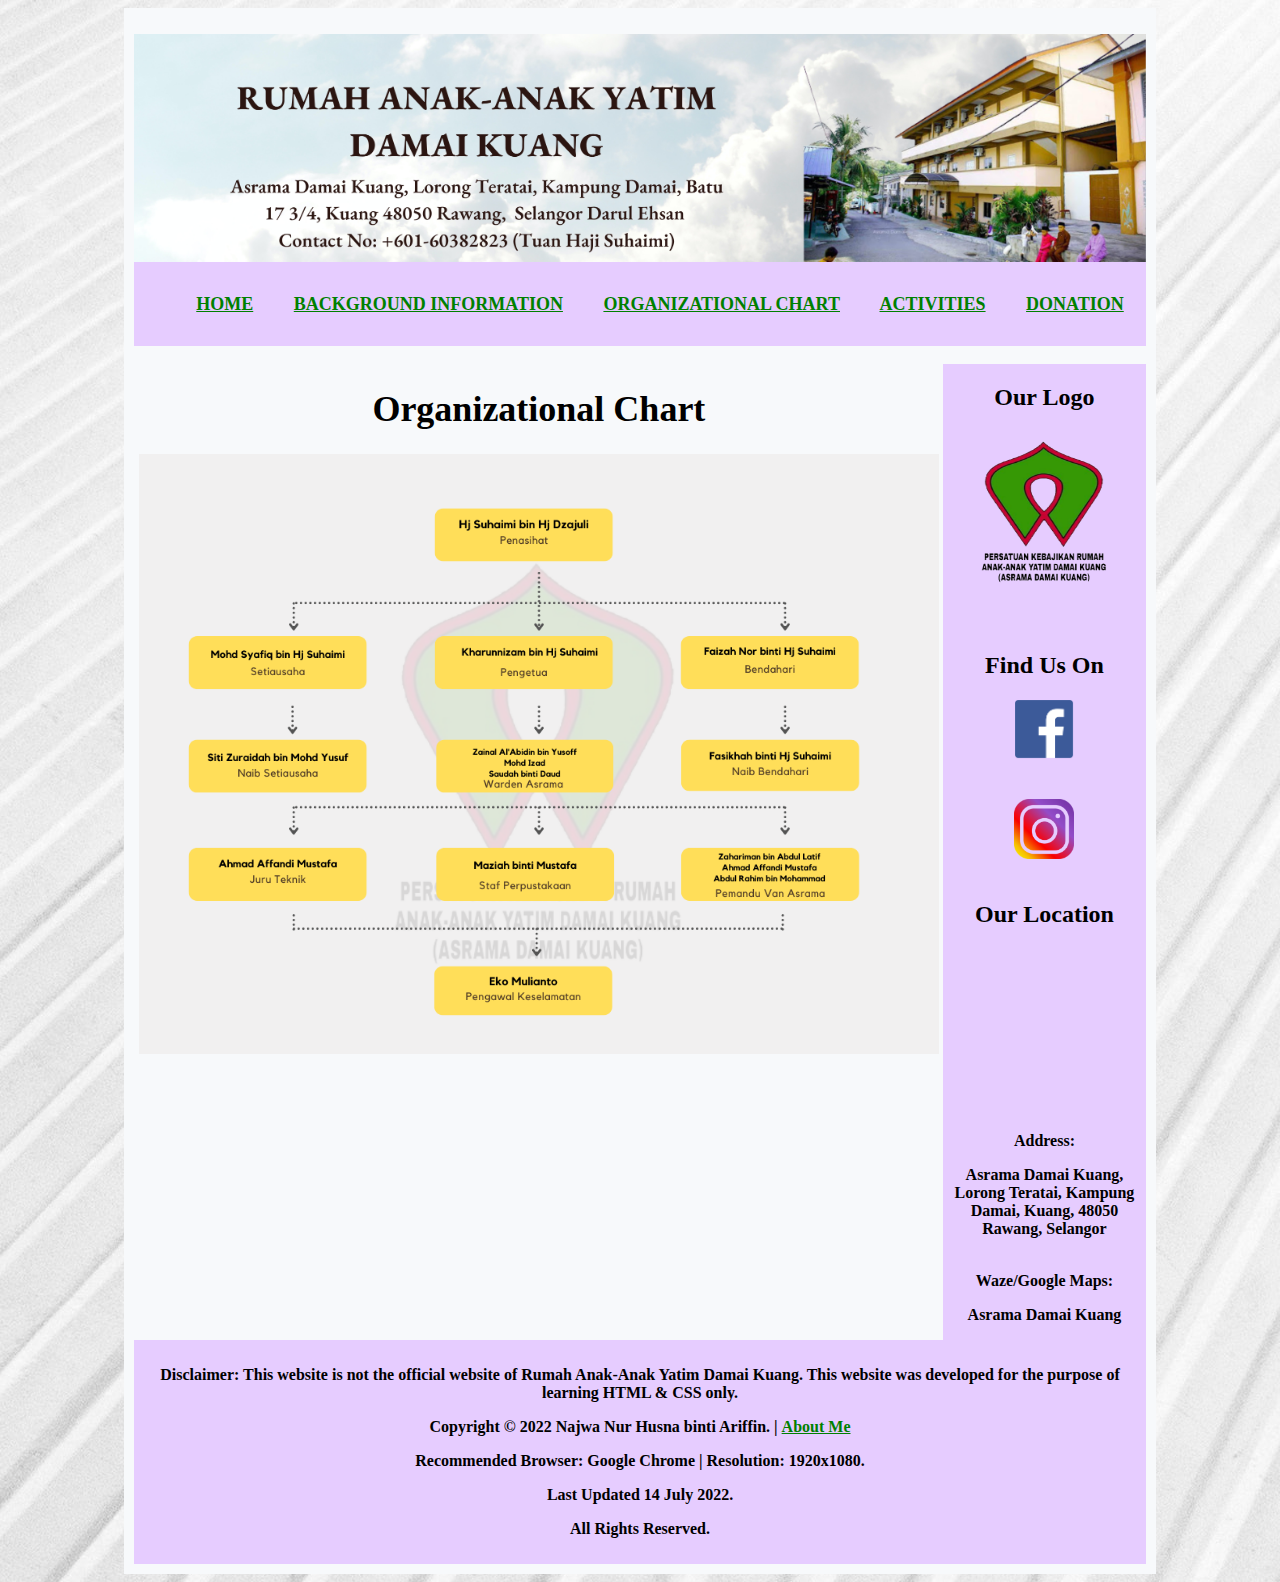
<file: organizational.html>
<!DOCTYPE html>
<html lang="en">

<head>
    <meta charset="UTF-8" />
    <link rel="stylesheet" href="organizational-style.css" />
    <title>Rumah Anak Yatim Damai Kuang</title>
</head>

<body>
<body background="image/background.jpg"/>

    <div class="page">
        <!-- ==== START .main-header ==== -->
        <header class="main-header" role="banner">
                <p class="logo"><img src="image/banner.png" width="100%" alt="Rumah Anak Yatim Damai Kuang" /></a></p>
        
		<nav role="navigation">
			<ul class="nav-main">
				<ul><a href="index.html" class="current-page">HOME</a>&nbsp;&nbsp;&nbsp;&nbsp;&nbsp;&nbsp;&nbsp;&nbsp;
					<a href="background.html">BACKGROUND INFORMATION</a>&nbsp;&nbsp;&nbsp;&nbsp;&nbsp;&nbsp;&nbsp;&nbsp;
					<a href="organizational.html">ORGANIZATIONAL CHART</a>&nbsp;&nbsp;&nbsp;&nbsp;&nbsp;&nbsp;&nbsp;&nbsp;
					<a href="activities.html">ACTIVITIES</a>&nbsp;&nbsp;&nbsp;&nbsp;&nbsp;&nbsp;&nbsp;&nbsp;
					<a href="donation.html">DONATION</a></ul>&nbsp;&nbsp;&nbsp;&nbsp;&nbsp;&nbsp;&nbsp;&nbsp;
				</ul>
		</nav>
	</header>
        <!-- END main-header -->
        
        
        
        
        <div class="container">
            <!-- ==== START MAIN ==== -->
            <main role="main" class="main">
                <section class="post">
                    <center><h1>Organizational Chart</h1></center>
        
                    <center><img src="image/organizational-chart.png" width="800" height="600" alt="Organizational Structure" class="post-photo-full" /></center>
        
            </main>
            <!-- END .main -->
        

        
        
            <!-- ==== START SIDEBAR ==== -->
            <div class="sidebar">
                <article class="about">
                    <center><h2>Our Logo</h2></center>
        
                    <center><img src="image/logo-damaikuang-nobg.png" width="200" height="162" alt="Logo Rumah Anak-Anak Yatim Damai Kuang" /></center>
                	</article>
   				<br />
				<br />

                <center><h2>Find Us On</h2></center>
			<a href="https://www.facebook.com/asramadamai.kuang"><center><img src="image/facebook-icon.png" width="60px" title="Facebook"/></center></a>
			<br />
			<br />


			<a href="https://www.instagram.com/asramadamaikuang/?hl=en"><center><img src="image/instagram-icon.png" width="60px" title="Instagram"/></center></a>
			<br />

			<center><h2>Our Location</h2></center>
					<center><iframe src="https://www.google.com/maps/embed?pb=!1m14!1m8!1m3!1d15933.904470212843!2d101.5429968!3d3.2310128!3m2!1i1024!2i768!4f13.1!3m3!1m2!1s0x0%3A0x50a5c5de41c93558!2sAsrama%20Damai%20Rumah%20Anak-Anak%20Yatim%20Kuang!5e0!3m2!1sen!2smy!4v1657793388593!5m2!1sen!2smy" width="200" height="162" style="border:0;" allowfullscreen="" loading="lazy" referrerpolicy="no-referrer-when-downgrade"></iframe></center>
					<br />
					<center>Address: </center>
					<center><p>Asrama Damai Kuang, Lorong Teratai, Kampung Damai, Kuang, 48050 Rawang, Selangor</p></center>
					<br />
					<center>Waze/Google Maps: </center>
					<center><p>Asrama Damai Kuang</p></center>
            </div>
            <!-- END .sidebar -->
        
        </div>
        <!-- END .container -->
        
        
        
        
        
            <!-- ==== START PAGE .main-footer ==== -->
            <footer role="contentinfo" class="main-footer">
                <center><p> Disclaimer: This website is not the official website of Rumah Anak-Anak Yatim Damai Kuang. This website was developed for the purpose of learning HTML & CSS only.</p></center>
			<center><p>Copyright © 2022 Najwa Nur Husna binti Ariffin. | <a href="aboutme.html"><strong>About Me</strong></a></p></center>

			<center><p>Recommended Browser: Google Chrome | Resolution: 1920x1080.</p></center>
			<center><p>Last Updated 14 July 2022.</p></center>
			<center><p>All Rights Reserved.</p></center>
            </footer>
            <!-- END PAGE .main-footer -->
        </div> 
        <!-- END page -->
</body>

</html>
</file>
<file: index-style.css>
/* CSS Layout */


/* Main Background */
.page {background-color:#F7F9FB; width:80%; margin:auto; padding:10px;}



/* Header Section */
.main-header {background-color:#e6ccff; font-family: Garamond, serif; font-weight: bold;}



/* Navigation Section */
.nav-main {background-color:#e6ccff; text-align:center; font-family: Garamond, serif; font-size:large; font-weight: bold; padding:10px;}

a:hover {background-color: yellow;}

/* unvisited link */
a:link {color: green;}

/* visited link */
a:visited {color: purple;}

/* mouse over link */
a:hover {color: black;}

/* selected link */
a:active {color: yellow;}


/* Main Section */
.main {background-color:#F7F9FB; text-align:justify; font-family: Garamond, serif; font-size:large; font-weight: bold; width:80%; float:left;}




/* Sidebar Section */
.sidebar {background-color:#e6ccff; text-align:justify; font-family: Garamond, serif; font-weight: bold; width:20%; float:right;}




/* Footer Section */
.main-footer {background-color:#e6ccff; font-family: Garamond, serif; font-weight: bold; clear:both; padding:10px;}
</file>
<file: activities-style.css>
/* CSS Layout */


/* Main Background */
.page {background-color:#F7F9FB; width:80%; margin:auto; padding:10px;}



/* Header Section */
.main-header {background-color:#e6ccff; font-family: Garamond, serif; font-weight: bold;}



/* Navigation Section */
.nav-main {background-color:#e6ccff; text-align:center; font-family: Garamond, serif; font-size:large; font-weight: bold; padding:10px;}

a:hover {background-color: yellow;}

/* unvisited link */
a:link {color: green;}

/* visited link */
a:visited {color: purple;}

/* mouse over link */
a:hover {color: black;}

/* selected link */
a:active {color: yellow;}




/* Main Section */
.main {background-color:#F7F9FB; text-align:center; font-family: Garamond, serif; font-size:large; font-weight: bold; width:80%; float:left;}




/* Sidebar Section */
.sidebar {background-color:#e6ccff; text-align:justify; font-family: Garamond, serif; font-weight: bold; width:20%; float:right;}



/* Footer Section */
.main-footer {background-color:#e6ccff; font-family: Garamond, serif; font-weight: bold; clear:both; padding:10px;}
</file>
<file: background-style.css>
/* CSS Layout */


/* Main Background */
.page {background-color:#F7F9FB; width:80%; margin:auto; padding:10px;}



/* Header Section */
.main-header {background-color:#e6ccff; font-family: Garamond, serif; font-weight: bold;}



/* Navigation Section */
.nav-main {background-color:#e6ccff; text-align:center; font-family: Garamond, serif; font-size:large; font-weight: bold; padding:10px;}

a:hover {background-color: yellow;}

/* unvisited link */
a:link {color: green;}

/* visited link */
a:visited {color: purple;}

/* mouse over link */
a:hover {color: black;}

/* selected link */
a:active {color: yellow;}




/* Main Section */
.main {background-color:#F7F9FB; text-align:left; font-family: Garamond, serif; font-size:large; font-weight: bold; width:80%; float:left;}




/* Sidebar Section */
.sidebar {background-color:#e6ccff; text-align:justify; font-family: Garamond, serif; font-weight: bold; width:20%; float:right;}



/* Footer Section */
.main-footer {background-color:#e6ccff; font-family: Garamond, serif; font-weight: bold; clear:both; padding:10px;}
</file>
<file: donation-style.css>
/* CSS Layout */


/* Main Background */
.page {background-color:#F7F9FB; width:80%; margin:auto; padding:10px;}



/* Header Section */
.main-header {background-color:#e6ccff; font-family: Garamond, serif; font-weight: bold;}



/* Navigation Section */
.nav-main {background-color:#e6ccff; text-align:center; font-family: Garamond, serif; font-size:large; font-weight: bold; padding:10px;}

a:hover {background-color: yellow;}

/* unvisited link */
a:link {color: green;}

/* visited link */
a:visited {color: purple;}

/* mouse over link */
a:hover {color: black;}

/* selected link */
a:active {color: yellow;}


/* Main Section */
.main {background-color:#F7F9FB; text-align:center; font-family: Garamond, serif; font-size:large; font-weight: bold; width:80%; float:left;}




/* Sidebar Section */
.sidebar {background-color:#e6ccff; text-align:justify; font-family: Garamond, serif; font-weight: bold; width:20%; float:right;}



/* Footer Section */
.main-footer {background-color:#e6ccff; font-family: Garamond, serif; font-weight: bold; clear:both; padding:10px;}
</file>
<file: organizational-style.css>
/* CSS Layout */


/* Main Background */
.page {background-color:#F7F9FB; width:80%; margin:auto; padding:10px;}



/* Header Section */
.main-header {background-color:#e6ccff; font-family: Garamond, serif; font-weight: bold;}



/* Navigation Section */
.nav-main {background-color:#e6ccff; text-align:center; font-family: Garamond, serif; font-size:large; font-weight: bold; padding:10px;}

a:hover {background-color: yellow;}

/* unvisited link */
a:link {color: green;}

/* visited link */
a:visited {color: purple;}

/* mouse over link */
a:hover {color: black;}

/* selected link */
a:active {color: yellow;}


/* Main Section */
.main {background-color:#F7F9FB; text-align:center; font-family: Garamond, serif; font-size:large; font-weight: bold; width:80%; float:left;}




/* Sidebar Section */
.sidebar {background-color:#e6ccff; text-align:justify; font-family: Garamond, serif; font-weight: bold; width:20%; float:right;}



/* Footer Section */
.main-footer {background-color:#e6ccff; font-family: Garamond, serif; font-weight: bold; clear:both; padding:10px;}
</file>
